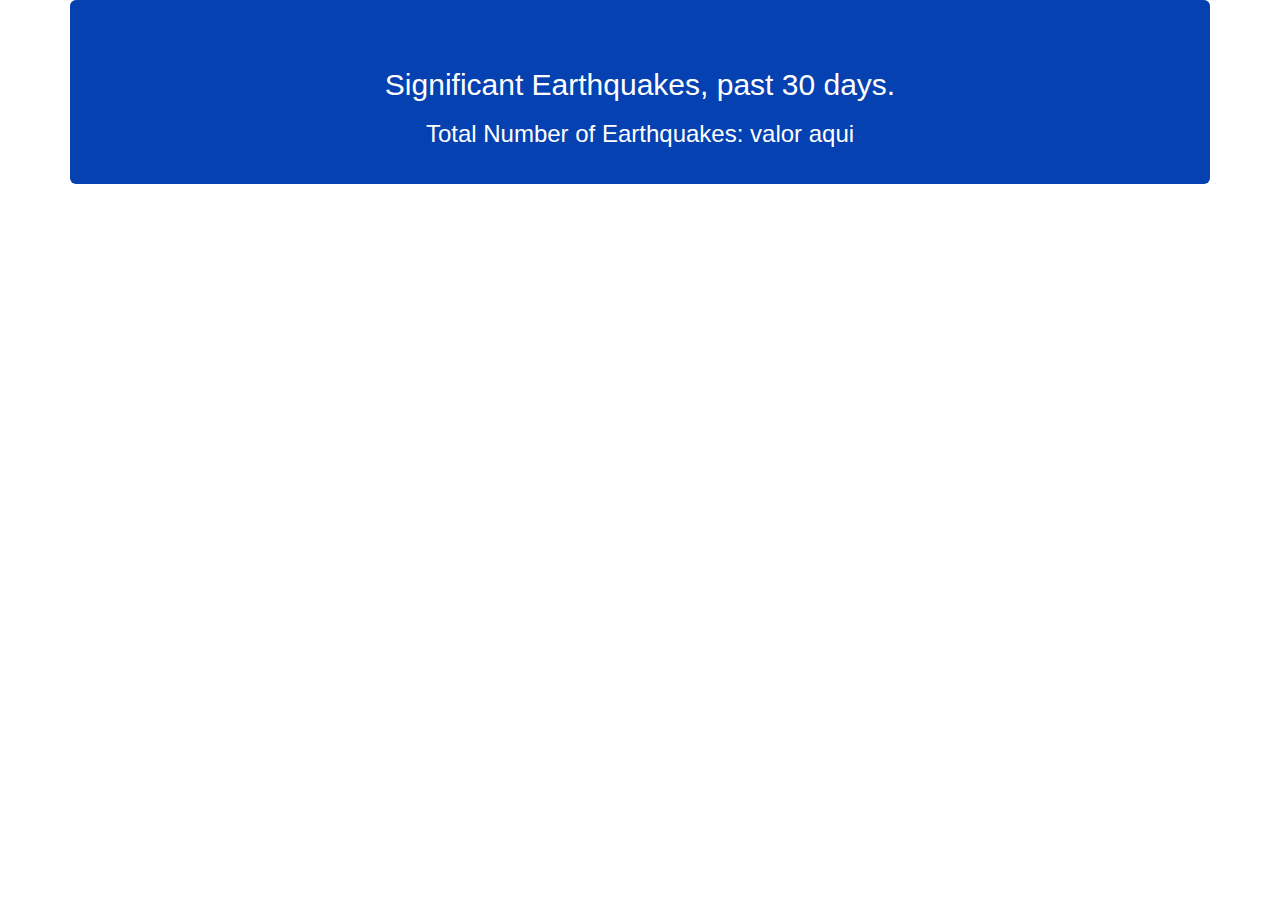
<file: index.html>
<!DOCTYPE html>
<html>
    <head>
        <title>Significant Earthquakes, past 30 days.</title>

        <meta charset="utf-8">
        <meta name="viewport" content="width=device-width, initial-scale=1">

        <!-- Latest compiled and minified CSS -->
        <link rel="stylesheet" href="https://maxcdn.bootstrapcdn.com/bootstrap/3.3.7/css/bootstrap.min.css">

        <!-- Local CSS styles -->
        <link rel="stylesheet" href="styles/style.css">

    </head>
    <body>
        
        <div class="container">
            <header class="jumbotron text-center">
                <h2>Significant Earthquakes, past 30 days.</h2>
                <h3><div class="summary">Total Number of Earthquakes: <span class="amount"> valor aqui</span></div></h3>    
            </header>
    
            <section class="content container">
                
                <div id="tablePrint"> </div>
            
            </section>
        </div>
        
        <!-- jQuery library -->
        <script src="https://ajax.googleapis.com/ajax/libs/jquery/3.2.1/jquery.min.js"></script>
    
        <!-- Latest compiled JavaScript -->
        <script src="https://maxcdn.bootstrapcdn.com/bootstrap/3.3.7/js/bootstrap.min.js"></script>

        <!-- Local JavaScript -->
        <script src="js/index.js"></script>
</body>
</html>
</file>
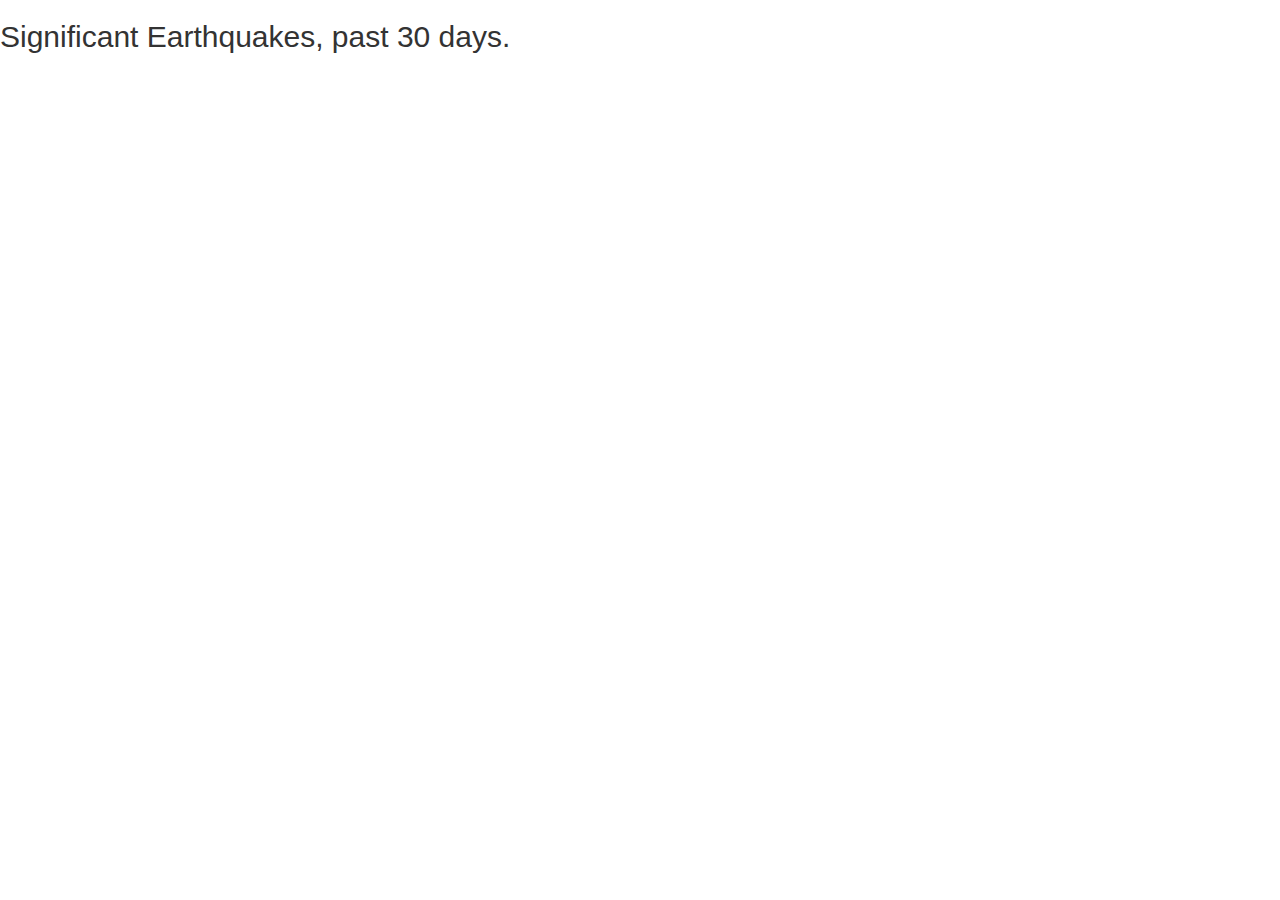
<file: terremoto.html>
<!DOCTYPE html>
<html>
    <head>
        <title>Significant Earthquakes, past 30 days.</title>

        <meta charset="utf-8">
        <meta name="viewport" content="width=device-width, initial-scale=1">

        <!-- Latest compiled and minified CSS -->
        <link rel="stylesheet" href="https://maxcdn.bootstrapcdn.com/bootstrap/3.3.7/css/bootstrap.min.css">

        <!-- jQuery library -->
        <script src="https://ajax.googleapis.com/ajax/libs/jquery/3.2.1/jquery.min.js"></script>

        <!-- Latest compiled JavaScript -->
        <script src="https://maxcdn.bootstrapcdn.com/bootstrap/3.3.7/js/bootstrap.min.js"></script>
    </head>
<body>

<h2>Significant Earthquakes, past 30 days.</h2>
<div id="summary"> </div>
<div id="tablePrint"> </div>

<script>

var xmlhttp = new XMLHttpRequest();

xmlhttp.onreadystatechange = function() {
    if (this.readyState == 4 && this.status == 200) {
        var myObj = JSON.parse(this.responseText);
        
        var totalEarthquakes = parseInt(myObj.metadata.count);

        //Prints total number of Earthquakes read from USGS.gov site.
        document.getElementById("summary").innerHTML = "Total number of Earthquakes: " + myObj.metadata.count;
        
        //assembles table containing data pertaining to each earhquake
        var myTable="<table class='table table-striped'>";


        for( var i = 0; i < totalEarthquakes; i++ ){
            myTable = myTable + "<tr><td>" + myObj.features[i].properties.place + " - Mag = " + myObj.features[i].properties.mag + "</td></tr>";
        }
        
        myTable = myTable + "</table>";

        //displays the assembled table
        document.getElementById('tablePrint').innerHTML = myTable;
    }
};

xmlhttp.open("GET", "https://earthquake.usgs.gov/earthquakes/feed/v1.0/summary/significant_month.geojson", true);
xmlhttp.send();

</script>



</body>
</html>
</file>
<file: styles/style.css>
.content {
  width: 80rem;
  margin: auto;
}

.jumbotron {
  background-color: #0541b1;
  color: #fff;
}

.table th {
  cursor: pointer;
}

.table td:nth-child(6) {
  width: 10rem;
}

.table td:nth-child(1){
  width: 25rem;
}

.table th:hover {
  color: #696969;
}

.table tr :nth-child(3) {
  text-align: center;
}

.summary {
  width: 100%;
  height: 5px;
}


.summary span.amount {
  background-color: #0541b1;
  border-radius: 10%;
}
</file>
